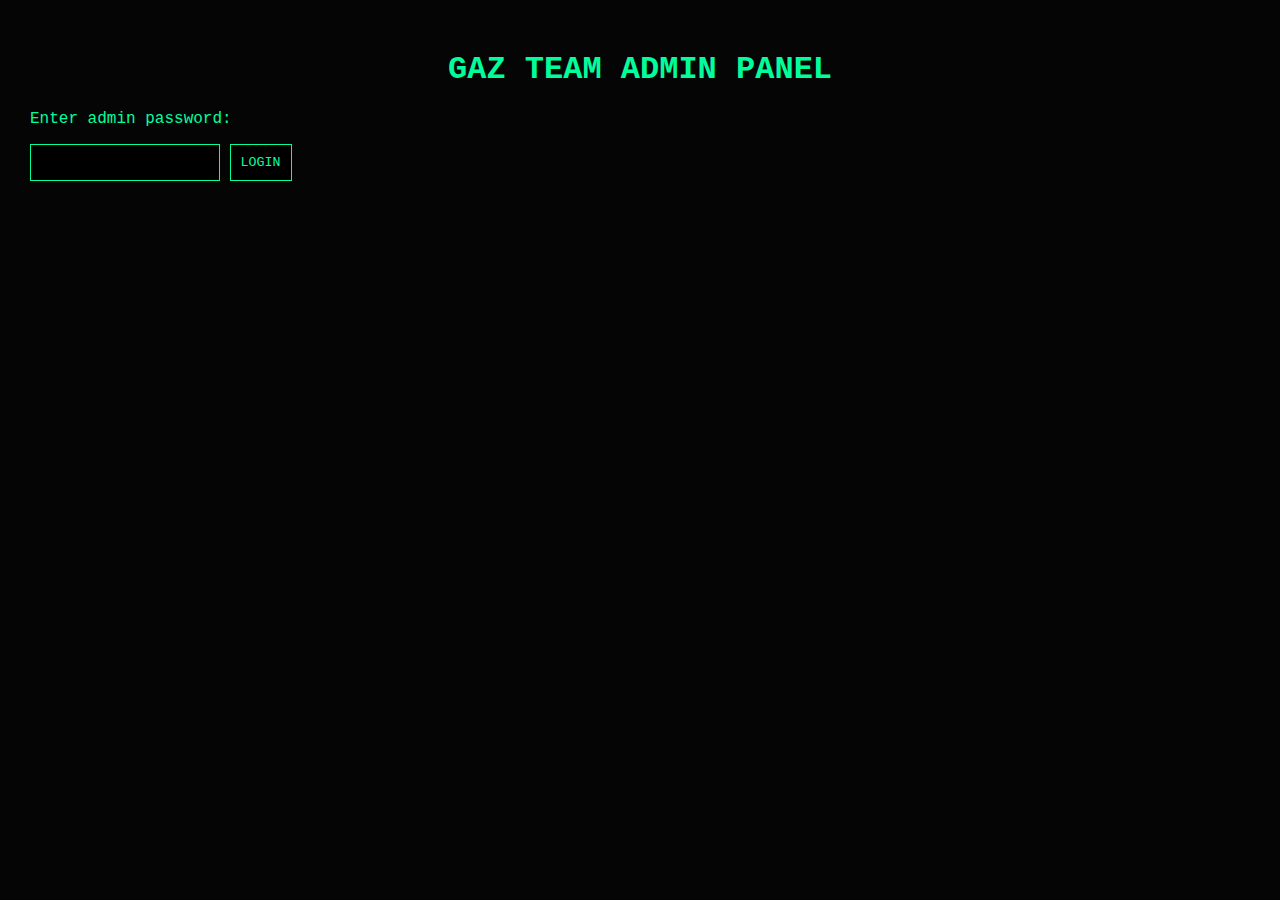
<file: admin.html>
<!DOCTYPE html>
<html lang="en">
<head>
<meta charset="UTF-8">
<title>GAZ TEAM – ADMIN</title>

<style>
body {
    background:#050505;
    color:#00ff9c;
    font-family:Courier New, monospace;
    margin:0;
    padding:30px;
}

h1 {
    text-align:center;
}

input, button {
    background:#000;
    border:1px solid #00ff9c;
    color:#00ff9c;
    padding:10px;
    font-family:inherit;
}

button {
    cursor:pointer;
}

.log {
    border:1px solid #222;
    padding:10px;
    margin-bottom:10px;
    background:#0b0b0b;
}

.hidden { display:none; }
</style>
</head>

<body>

<h1>GAZ TEAM ADMIN PANEL</h1>

<div id="login">
    <p>Enter admin password:</p>
    <input type="password" id="password">
    <button onclick="login()">LOGIN</button>
</div>

<div id="panel" class="hidden">
    <h2>> VISITOR LOGS</h2>
    <div id="logs"></div>
</div>

<script>
const ADMIN_PASSWORD = "GAZ2026"; // 🔴 BURAYI İSTERSEN DEĞİŞTİR

function login(){
    const pass = document.getElementById("password").value;
    if(pass === ADMIN_PASSWORD){
        document.getElementById("login").classList.add("hidden");
        document.getElementById("panel").classList.remove("hidden");
        loadLogs();
    } else {
        alert("ACCESS DENIED");
    }
}

function loadLogs(){
    const logs = JSON.parse(localStorage.getItem("gaz_logs") || "[]");
    const container = document.getElementById("logs");

    if(logs.length === 0){
        container.innerHTML = "<p>No logs found.</p>";
        return;
    }

    container.innerHTML = "";
    logs.reverse().forEach((log, i) => {
        const div = document.createElement("div");
        div.className = "log";
        div.innerHTML = `
            <b>#${i+1}</b><br>
            Device: ${log.device}<br>
            Browser: ${log.browser}<br>
            Language: ${log.language}<br>
            Time: ${log.time}
        `;
        container.appendChild(div);
    });
}
</script>

</body>
</html>
</file>
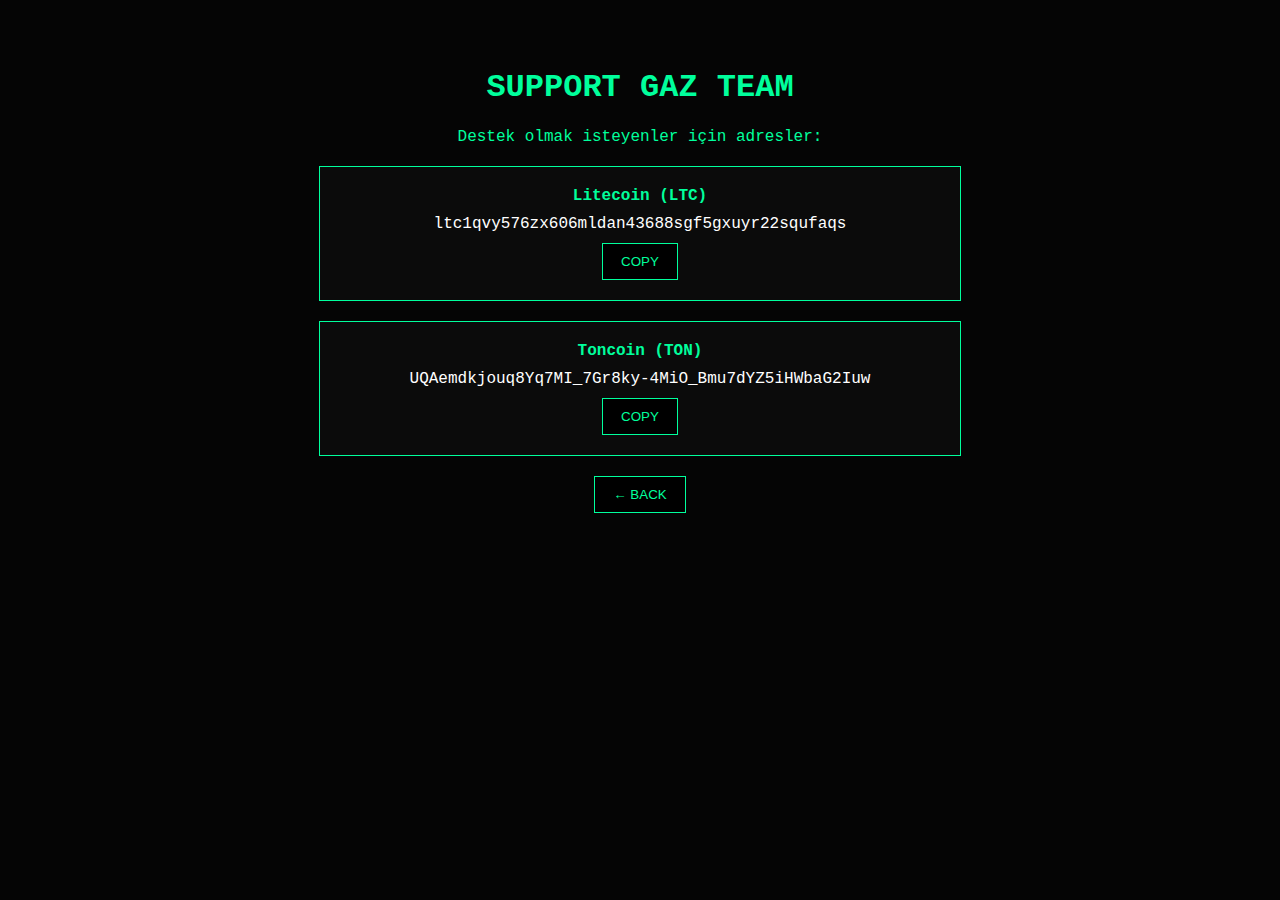
<file: support.html>
<!DOCTYPE html>
<html lang="tr">
<head>
<meta charset="UTF-8">
<title>Support GAZ TEAM</title>

<style>
body{
    background:#050505;
    color:#00ff9c;
    font-family:Courier New, monospace;
    padding:40px;
    text-align:center;
}

.box{
    border:1px solid #00ff9c;
    padding:20px;
    margin:20px auto;
    max-width:600px;
    background:#0b0b0b;
}

.addr{
    color:#fff;
    word-break:break-all;
    margin:10px 0;
}

button{
    background:#000;
    border:1px solid #00ff9c;
    color:#00ff9c;
    padding:10px 18px;
    cursor:pointer;
}
button:hover{
    background:#00ff9c;
    color:#000;
}
</style>
</head>

<body>

<h1>SUPPORT GAZ TEAM</h1>
<p>Destek olmak isteyenler için adresler:</p>

<div class="box">
<b>Litecoin (LTC)</b>
<div class="addr" id="ltc">
ltc1qvy576zx606mldan43688sgf5gxuyr22squfaqs
</div>
<button onclick="copy('ltc')">COPY</button>
</div>

<div class="box">
<b>Toncoin (TON)</b>
<div class="addr" id="ton">
UQAemdkjouq8Yq7MI_7Gr8ky-4MiO_Bmu7dYZ5iHWbaG2Iuw
</div>
<button onclick="copy('ton')">COPY</button>
</div>

<button onclick="location.href='index.html'">← BACK</button>

<script>
function copy(id){
    navigator.clipboard.writeText(
        document.getElementById(id).innerText
    );
    alert("Address copied!");
}
</script>

</body>
</html>
</file>
